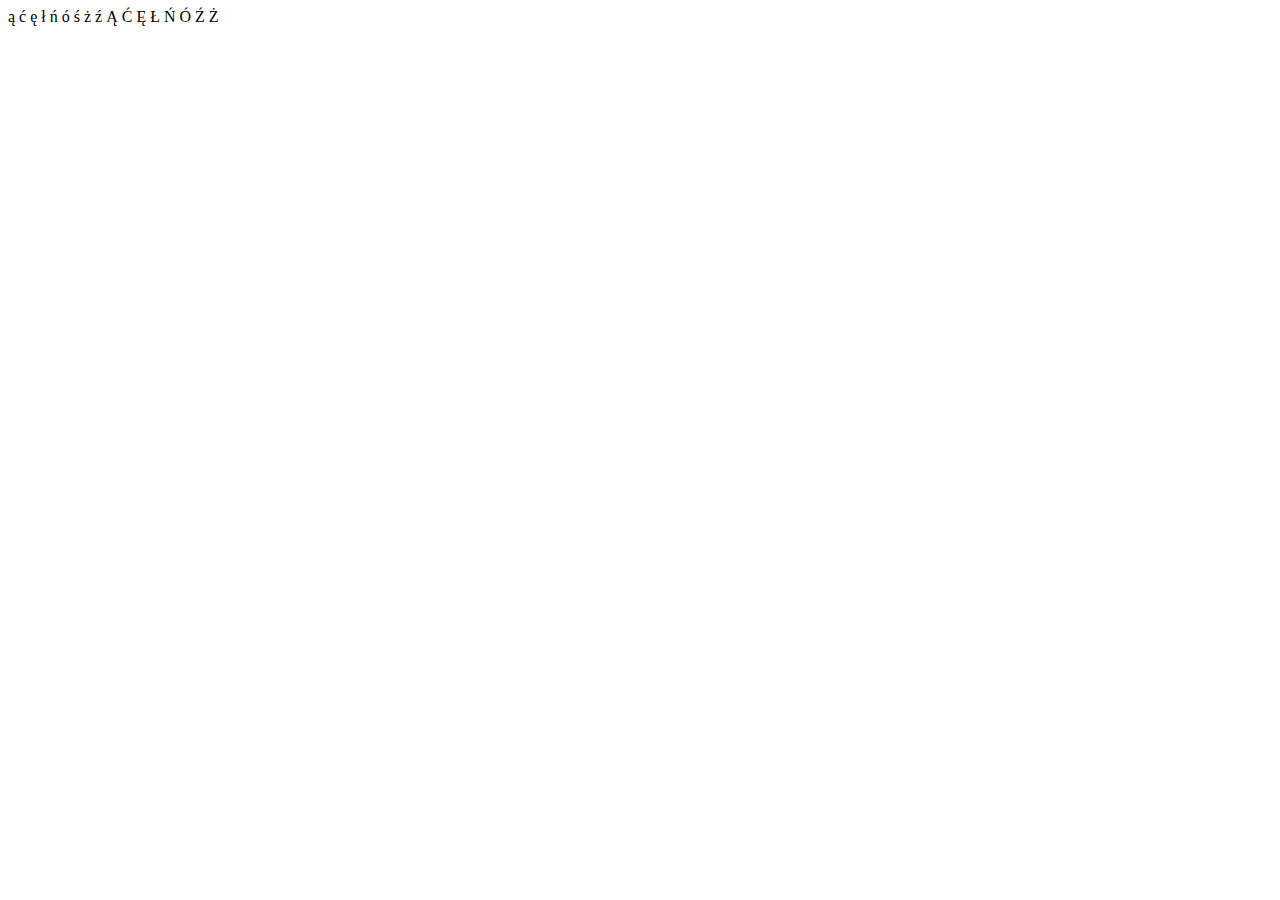
<file: 14_11_2023/index.html>
<!DOCTYPE html public "-//W3C//DTD HTML 4.01 Transitional//PL">

<head> 
    <meta HTTP-EQUIV = "content-type" content = "text/html; charset =UTF-8">
    <meta Name = "keywords" content="komputer , procesor , tablet , serwis">
    <meta http-equiv="refresh" content="15">
    <meta name="robots" content="index">
</head>
<body>
    <title> Strona tekstowa</title>
ą ć ę ł ń ó ś ż ź  Ą Ć Ę Ł Ń Ó Ź Ż
</body>
</html>
</file>
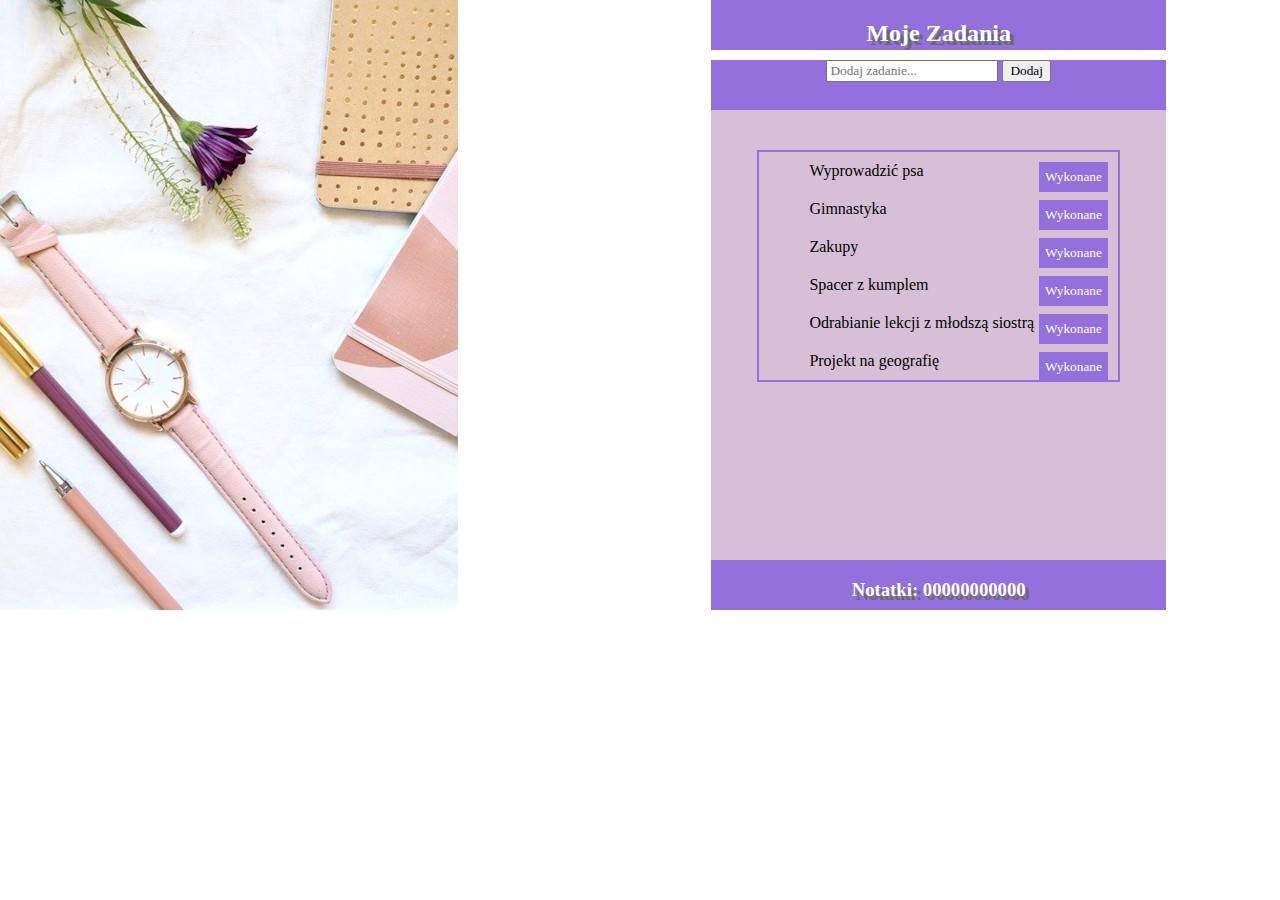
<file: 10.09.2025/notatki.html>
<!DOCTYPE html>
<html lang="pl">
<head>
    <meta charset="UTF-8">
    <meta name="viewport" content="width=device-width, initial-scale=1.0">
    <title>Document</title>
    <link rel="stylesheet" type="text/css" href="main.css">
</head>
<body>
    <aside class=>
        <img src="obraz.jpg" alt="notatki">  
    </aside>
    <section id="container">
        <header class="header">
            <h2>Moje Zadania</h2>
        </header>
        <nav>
            <input type="text" placeholder="Dodaj zadanie..." id="zadanie">
            <button type="button" onclick="">Dodaj</button>
        </nav>
        <main>
            <ul>
                <li>Wyprowadzić psa<button type="button">Wykonane</button></li>
                <li>Gimnastyka<button type="button">Wykonane</button></li>
                <li>Zakupy<button type="button">Wykonane</button></li>
                <li>Spacer z kumplem<button type="button">Wykonane</button></li>
                <li>Odrabianie lekcji z młodszą siostrą<button type="button">Wykonane</button></li>
                <li>Projekt na geografię<button type="button">Wykonane</button></li>
            </ul>
        </main>
        <footer>
            <h3>Notatki: 00000000000</h3>
        </footer>
    </section>

</body>
</html>
</file>
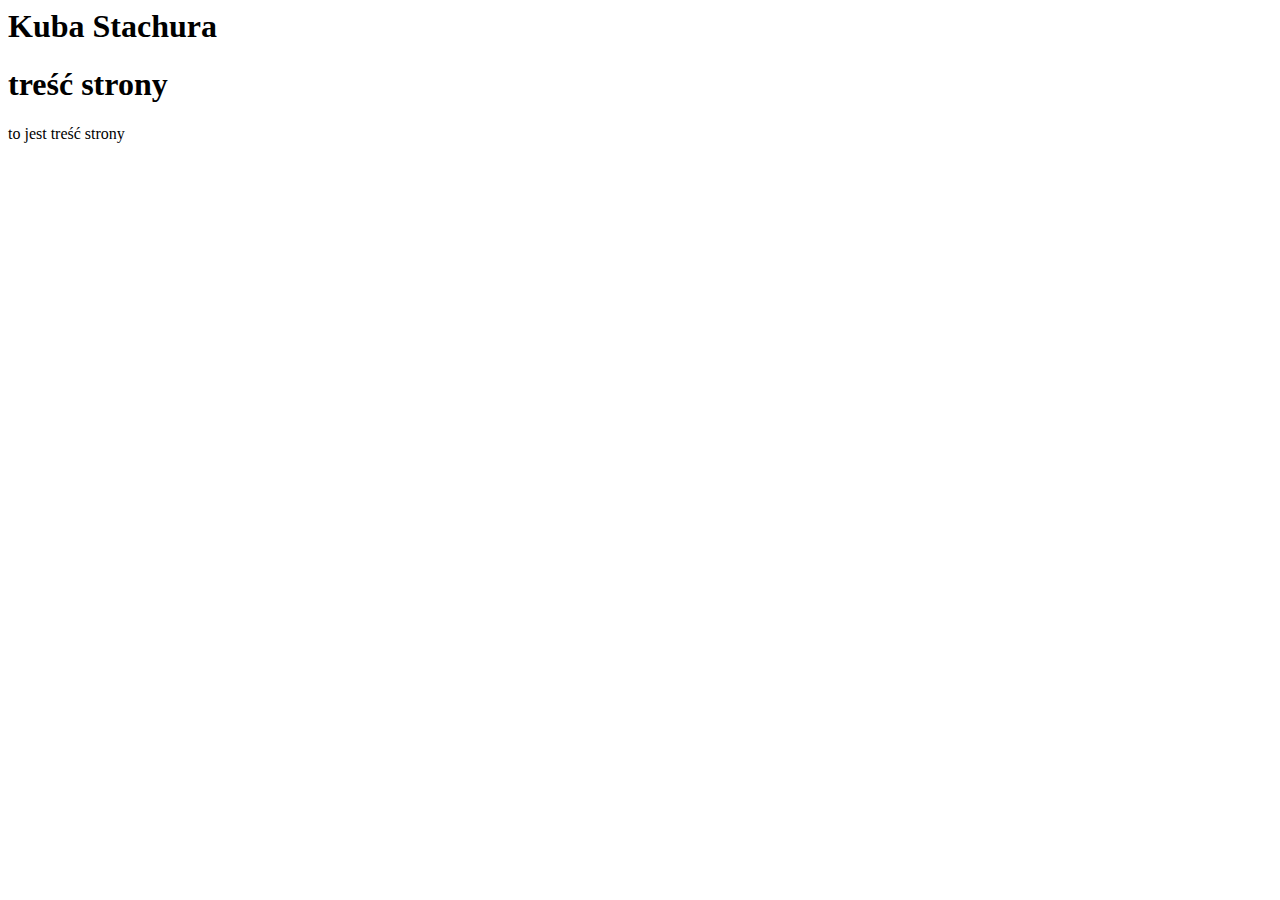
<file: 14_11_2023/moja_strona.html>
<!DOCTYPE html public "-//W3C//DTD HTML 4.01 Transitional//PL">
<html>
<head> 
<title> moja strona </title> 
<meta charset = UTF-8> 
<meta name ="author" content ="Stachura Kuba">
</head>  
<body>
    <h1>Kuba Stachura</h1>
    <h1>treść strony</h1>
to jest treść strony 
</body>
</html>
</file>
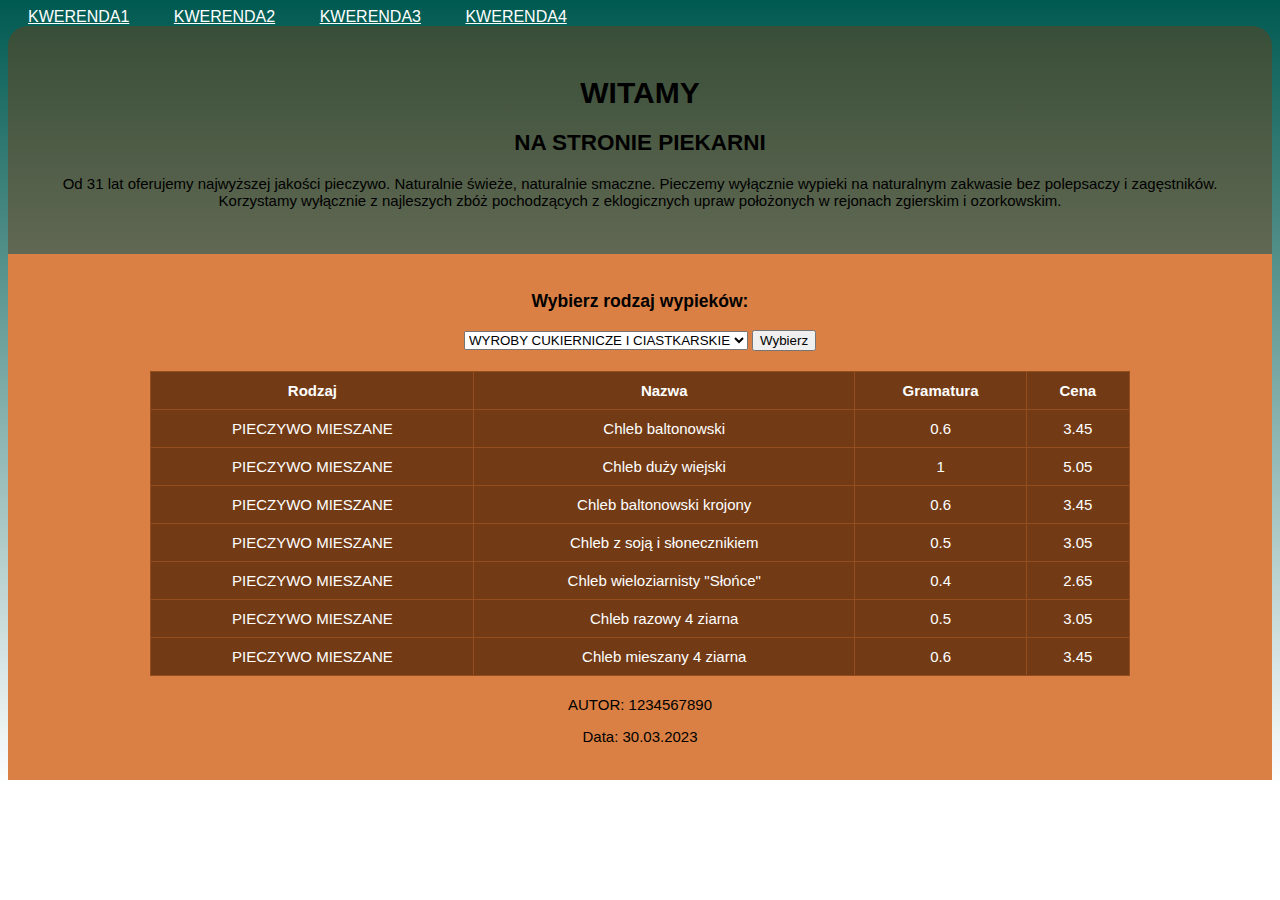
<file: strona/piekarnia.html>
<!DOCTYPE html>
<html lang="en">
<head>
    <meta charset="UTF-8">
    <meta name="viewport" content="width=device-width, initial-scale=1.0">
    <title>Document</title>
    <link rel="stylesheet" href="main.css">
</head>
<body>
    <div class="nav">
        <a href="#">KWERENDA1</a>
        <a href="#">KWERENDA2</a>
        <a href="#">KWERENDA3</a>
        <a href="#">KWERENDA4</a>
    </div>

    <header>
        <h1>WITAMY</h1>
        <h2>NA STRONIE PIEKARNI</h2>
        <p>
            Od 31 lat oferujemy najwyższej jakości pieczywo. Naturalnie świeże, naturalnie smaczne.
            Pieczemy wyłącznie wypieki na naturalnym zakwasie bez polepsaczy i zagęstników.
            Korzystamy wyłącznie z najleszych zbóż pochodzących z eklogicznych upraw położonych w rejonach zgierskim i ozorkowskim.
        </p>
    </header>
    <main>
        <h3>Wybierz rodzaj wypieków:</h3>
            <select>
                <option>WYROBY CUKIERNICZE I CIASTKARSKIE</option>
            </select>
            <button>Wybierz</button>
            <table>
                <thead>
                    <tr>
                        <th>Rodzaj</th>
                        <th>Nazwa</th>
                        <th>Gramatura</th>
                        <th>Cena</th>
                    </tr>
                </thead>
                <tbody>
                    <tr>
                        <td>PIECZYWO MIESZANE</td>
                        <td>Chleb baltonowski</td>
                        <td>0.6</td>
                        <td>3.45</td>
                    </tr>
                    <tr>
                        <td>PIECZYWO MIESZANE</td>
                        <td>Chleb duży wiejski</td>
                        <td>1</td>
                        <td>5.05</td>
                    </tr>
                    <tr>
                        <td>PIECZYWO MIESZANE</td>
                        <td>Chleb baltonowski krojony</td>
                        <td>0.6</td>
                        <td>3.45</td>
                    </tr>
                    <tr>
                        <td>PIECZYWO MIESZANE</td>
                        <td>Chleb z soją i słonecznikiem</td>
                        <td>0.5</td>
                        <td>3.05</td>
                    </tr>
                    <tr>
                        <td>PIECZYWO MIESZANE</td>
                        <td>Chleb wieloziarnisty "Słońce"</td>
                        <td>0.4</td>
                        <td>2.65</td>
                    </tr>
                    <tr>
                        <td>PIECZYWO MIESZANE</td>
                        <td>Chleb razowy 4 ziarna</td>
                        <td>0.5</td>
                        <td>3.05</td>
                    </tr>
                    <tr>
                        <td>PIECZYWO MIESZANE</td>
                        <td>Chleb mieszany 4 ziarna</td>
                        <td>0.6</td>
                        <td>3.45</td>
                    </tr>
                </tbody>
            </table>
            <p>AUTOR: 1234567890</p>
            <p>Data: 30.03.2023</p>
    </main>
</body>
</html>
</file>
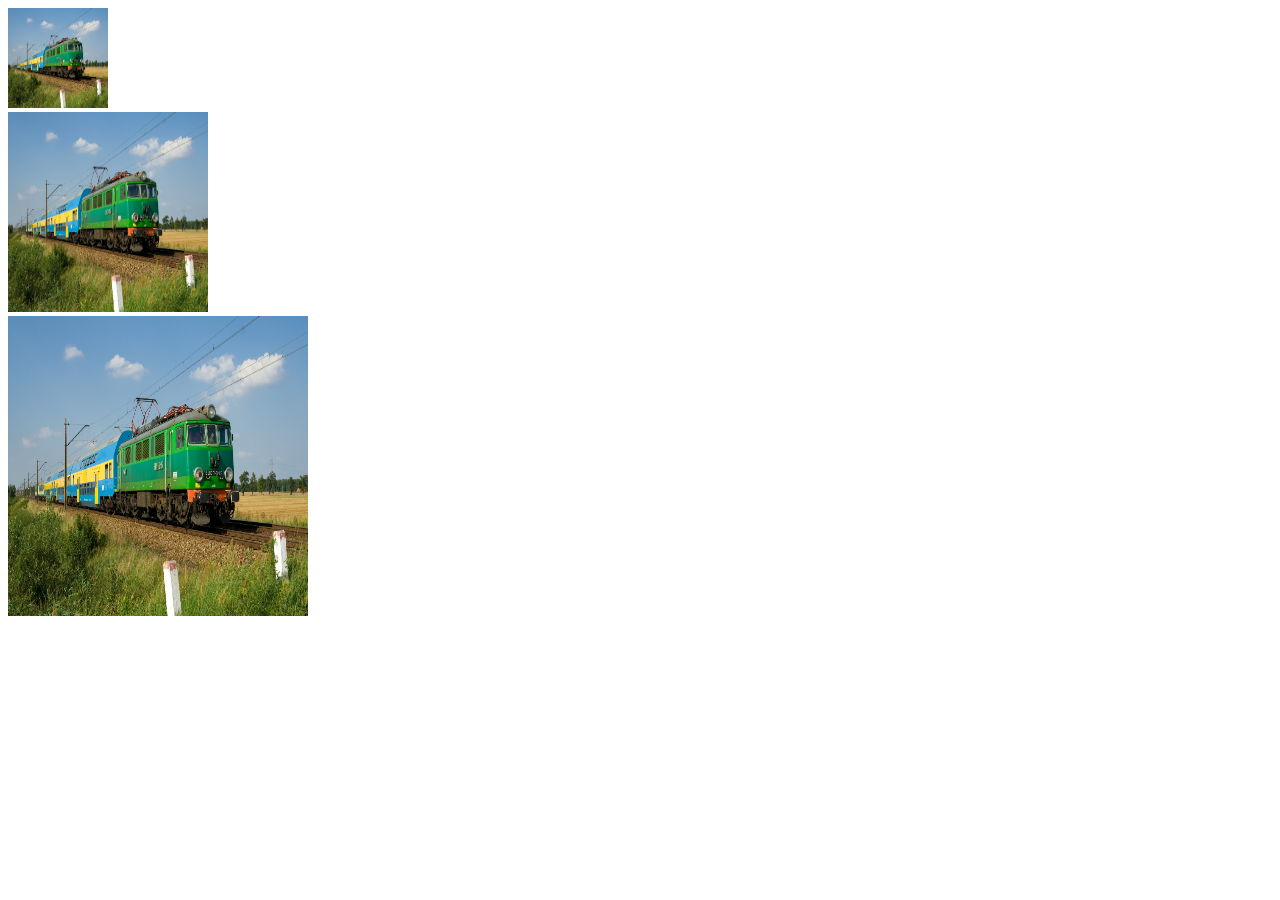
<file: 26_02_2024/Zad1/grafika.html>
<!DOCTYPE html>
<html lang="en">
<head>
    <meta charset="UTF-8">
    <meta name="viewport" content="width=device-width, initial-scale=1.0">
    <title>Document</title>
</head>
<body>
    <img src="pociąg.jpg" width="100" height="100">
    <br>
    <img src="pociąg.jpg" width="200" height="200">
    <br>
    <img src="pociąg.jpg" width="300" height="300 ">
</body>
</html>
</file>
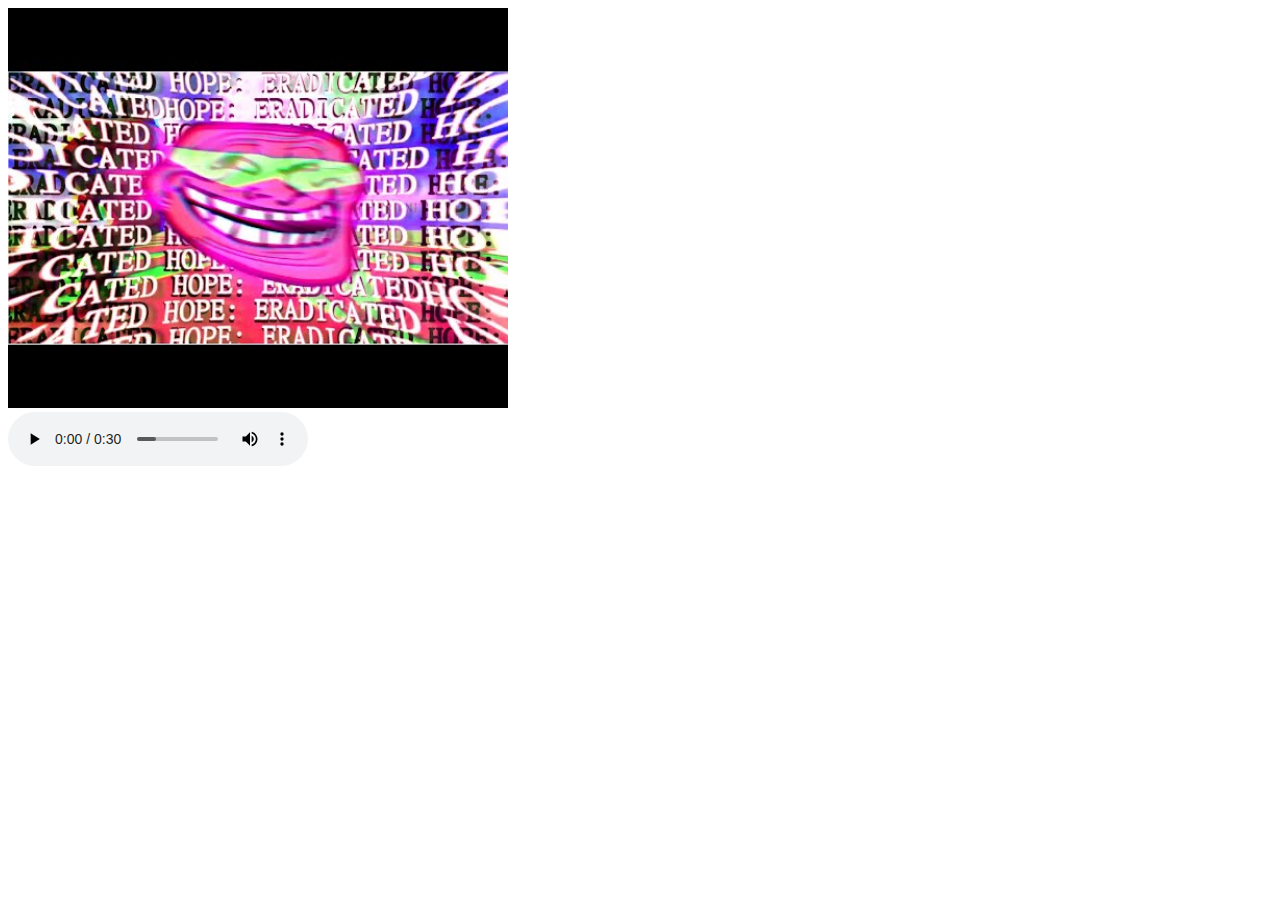
<file: 26_02_2024/Zad2/poster.html>
<!DOCTYPE html>
<html lang="en">
<head>
    <meta charset = "UTF-8">
    <meta name="viewport" content="width=device-width, initial-scale=1.0">
    <title>Document</title>
</head>
<body>
    <img src = "obraz.jpg" width = "500" height = "400">
    <br>
    <audio controls = "controls" autoplay = "autoplay">
        <source src = "dzwiek.mp3" type = "audio/mpeg">
    </audio>
</body>
</html>
</file>
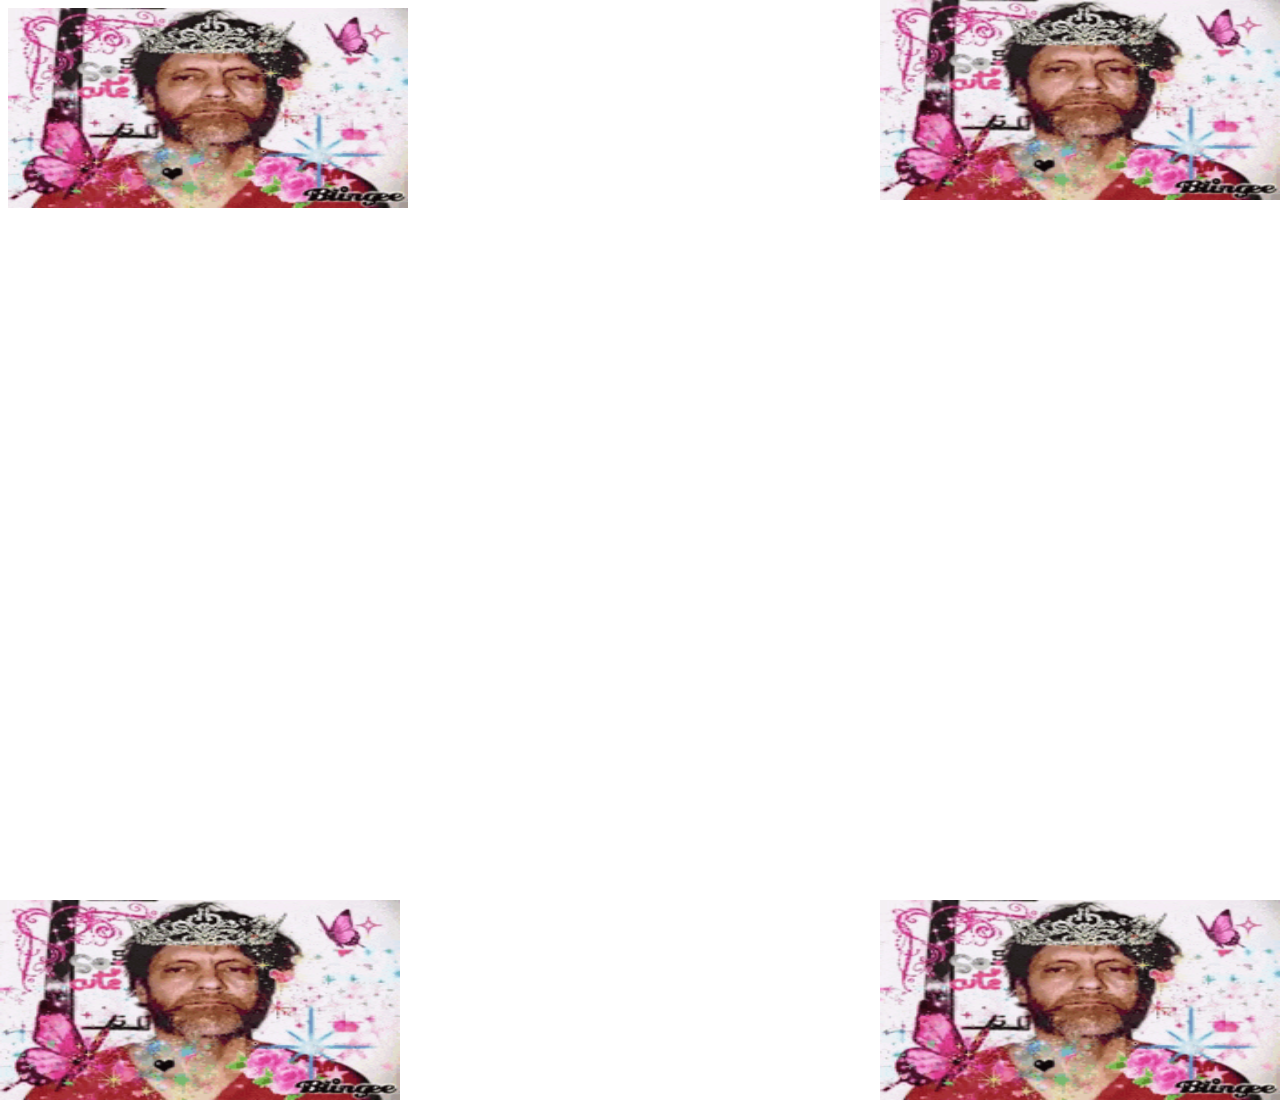
<file: 26_02_2024/Zadanie_Egzaminacyjne/Mapa.html>
<!DOCTYPE html>
<html lang="pl">
<head>
    <meta charset="UTF-8">
    <meta name="viewport" content="width=device-width, initial-scale=1.0">
    <title>Document</title>
</head>
<body>
    <map name="image-map" style="height: 200px; width: 400px;">
    <img src="mapa.gif" usemap="#image-map" style="height: 200px; width: 400px;">
        <area shape="rect" coords="0, 0, 200, 100" href="https://www.kowedziu.edu.pl">
    <img src="mapa.gif" usemap="#image-map" style="height: 200px; width: 400px; position: absolute; right: 0%; top: 0%;">
        <area shape="rect" coords="0, 100, 200, 100" href="www.wsip.pl">
    <img src="mapa.gif" usemap="#image-map" style="height: 200px; width: 400px;  position: absolute; right: 0%; top: 100%;">
        <area shape="rect" coords="200, 0, 400, 100" href="men.gov.pl">
    <img src="mapa.gif" usemap="#image-map" style="height: 200px; width: 400px; position: absolute; left: 0%; top: 100%;">
        <area shape="rect" coords="200, 100, 400, 200" href="https://zse-kielce.edu.pl/">
    </map>
</body>
</html>
</file>
<file: 10.09.2025/main.css>
* {
    font-family: Verdana;
}

body {
    margin: 0;
    display: flex;
}

#container {
    width: 80%;
    display: flex;
    flex-direction: column;
}

aside{
    width: 100%;
    height: 610px;
}

header, footer, nav{
    background-color: mediumpurple;
    color: white ;
    width: 80%;
    height: 50px;
    text-align: center;
    text-shadow: 4px 4px dimgray;
}
nav{
    margin-top: 10px;
}
main{
    background-color: thistle;
    width: 80%;
    height: 450px;
    overflow: auto;
}

li button {
    float: right;
    background-color: mediumpurple;
    color: white;
    height: 30px;
    border: none;
}

ul {
    margin: 40px auto;
    width: 70%;
    border: 2px solid mediumpurple;
    list-style-type: none;
}

li {
    padding: 10px;
}

li:hover {
    background-color: lavender;
}
</file>
<file: strona/main.css>
body {
   font-family: Verdana, Geneva, Tahoma, sans-serif; 
   background: linear-gradient(to bottom, #005a51, #FFFFFF); 
   background-repeat: no-repeat;
}

.nav a {
    padding: 10px 15px;
    margin: 5px;
    font-size: 16px;
    cursor: pointer;
    color: white;
    text-align: center;
}

nav a:visited {
    color:white;
}

header {
    background: #723b1677;
    padding: 30px;
    text-align: center;
    font-size: 15px;
    font-size: pointer;
    border-radius: 20px 20px 0px 0px;
    
}

table {
    width: 80%;
    margin: 20px auto;
    border-collapse: collapse;
    color: white;
    background: #723b16;
}

th, td{
border: 1px solid #944d1e;
padding: 10px;
}

main{
    background: #da8044;
    padding: 20px;
    text-align: center;
    font-size: 15px;
}
</file>
